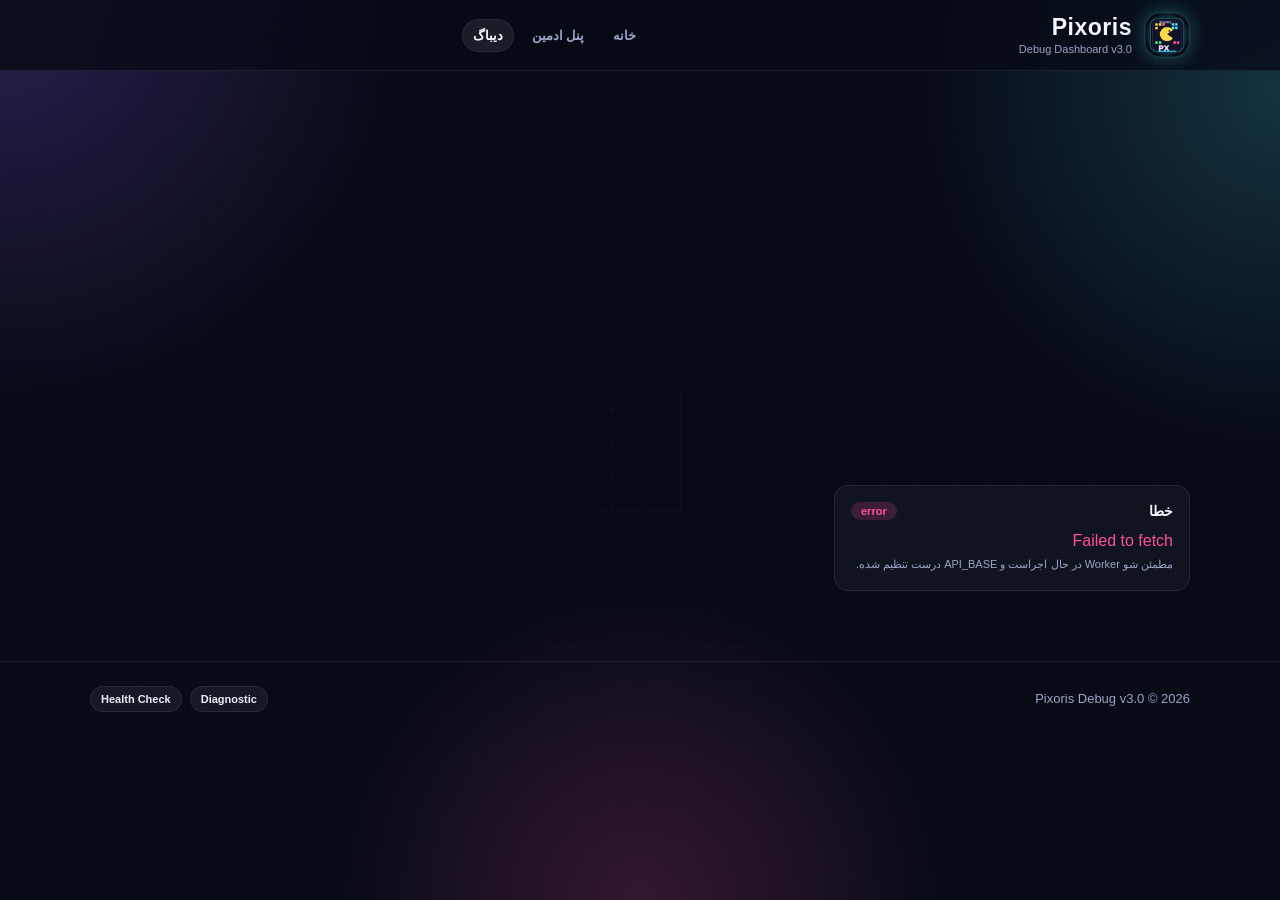
<file: debug.html>
<!DOCTYPE html>
<html lang="fa" dir="rtl">
<head>
  <meta charset="UTF-8" />
  <link rel="icon" type="image/svg+xml" href="assets/logos/favicon.svg" />
  <meta name="viewport" content="width=device-width, initial-scale=1.0" />
  <meta name="robots" content="noindex, nofollow" />
  <title>Pixoris Debug Dashboard</title>
  <link rel="stylesheet" href="styles.css" />
  <style>
    .debug-grid { display: grid; grid-template-columns: repeat(auto-fill, minmax(320px, 1fr)); gap: 16px; margin-top: 20px; }
    .debug-card {
      background: rgba(255,255,255,.04);
      border: 1px solid var(--line);
      border-radius: 14px;
      padding: 16px;
      transition: var(--transition);
    }
    .debug-card:hover { border-color: rgba(78,229,255,.3); }
    .debug-card h3 { font-size: 14px; margin-bottom: 12px; display: flex; justify-content: space-between; align-items: center; }
    .debug-card .status-pill {
      padding: 3px 10px;
      border-radius: 999px;
      font-size: 11px;
      font-weight: 900;
    }
    .status-pill.ok { background: rgba(57,243,122,.18); color: var(--green); }
    .status-pill.fail { background: rgba(255,78,156,.18); color: var(--pink); }
    .status-pill.skip { background: rgba(255,216,76,.18); color: var(--yellow); }
    .debug-card pre {
      background: rgba(0,0,0,.4);
      padding: 10px;
      border-radius: 8px;
      font-size: 11px;
      max-height: 220px;
      overflow: auto;
      direction: ltr;
      text-align: left;
      color: var(--cyan);
    }
    .debug-actions { display: flex; gap: 8px; flex-wrap: wrap; margin: 16px 0; }
    .debug-actions button {
      padding: 8px 14px;
      border-radius: 10px;
      border: 1px solid rgba(255,255,255,.12);
      background: rgba(255,255,255,.05);
      color: white;
      font-weight: 800;
      cursor: pointer;
      font-size: 12px;
      transition: var(--transition);
    }
    .debug-actions button:hover { background: rgba(78,229,255,.1); border-color: var(--cyan); }
    .debug-actions button.active { background: linear-gradient(135deg, var(--purple), var(--pink)); border-color: transparent; }
    .timing { color: var(--yellow); font-size: 11px; margin-top: 6px; }
    .hint { color: var(--muted); font-size: 11px; margin-top: 6px; line-height: 1.6; }
  </style>
</head>
<body data-page="debug">
  <div class="site-shell">
    <header class="topbar">
      <div class="container topbar-inner">
        <a class="brand" href="index.html">
          <img class="brand-logo" src="assets/logos/logo-pixoris-small.png" alt="Pixoris logo" />
          <div class="brand-text">
            <h1>Pixoris</h1>
            <p>Debug Dashboard v3.0</p>
          </div>
        </a>
        <nav class="nav-links">
          <a href="index.html">خانه</a>
          <a href="admin.html">پنل ادمین</a>
          <a href="debug.html" class="active">دیباگ</a>
        </nav>
        <div class="header-actions">
          <button class="menu-btn" data-menu-btn type="button">☰</button>
        </div>
      </div>
      <div class="container mobile-nav">
        <a href="index.html">خانه</a>
        <a href="admin.html">پنل ادمین</a>
        <a href="debug.html">دیباگ</a>
      </div>
    </header>

    <main>
      <section class="section">
        <div class="container">
          <div class="hero-panel reveal" style="padding: 24px; margin-bottom: 20px;">
            <span class="eyebrow">🔧 System Diagnostic</span>
            <h2 class="hero-title" style="font-size: 28px;">Pixoris Debug Dashboard</h2>
            <p class="hero-desc">بررسی کامل سلامت سیستم: Worker، D1، GitHub، Auth، Schema و CMS CRUD.</p>
            <div class="debug-actions">
              <button data-debug-action="overview" class="active">📋 Overview</button>
              <button data-debug-action="full">🔍 Full Diagnostic</button>
              <button data-debug-action="schema">🗄 Schema</button>
              <button data-debug-action="database">📊 Database</button>
              <button data-debug-action="auth">🔐 Auth</button>
              <button data-debug-action="github">🐙 GitHub</button>
              <button data-debug-action="upload">📤 Test Upload</button>
              <button data-debug-action="cms">📝 CMS CRUD Test</button>
              <button data-debug-action="performance">⚡ Performance</button>
            </div>
            <div class="timing" id="last-response-time"></div>
          </div>

          <div class="debug-grid" id="debug-output">
            <div class="debug-card">
              <h3>آماده‌اید <span class="status-pill skip">waiting</span></h3>
              <p class="hint">یکی از دکمه‌های بالا رو بزن تا بررسی شروع شه. پیشنهاد: اول "Full Diagnostic".</p>
            </div>
          </div>
        </div>
      </section>
    </main>

    <footer class="footer">
      <div class="container footer-row">
        <p>Pixoris Debug v3.0 © 2026</p>
        <div class="pill-list">
          <span class="pill">Diagnostic</span>
          <span class="pill">Health Check</span>
        </div>
      </div>
    </footer>
  </div>

  <div class="toast" data-toast></div>
  <script>
    const API_BASE = window.API_BASE || 'https://dev.pixoris.workers.dev';
    const $ = (s) => document.querySelector(s);

    const showToast = (msg) => {
      const t = $('[data-toast]');
      if (!t) return;
      t.textContent = msg;
      t.classList.add('show');
      setTimeout(() => t.classList.remove('show'), 2000);
    };

    const escapeHtml = (str) => String(str || '').replace(/[&<>"']/g, c => ({
      '&': '&amp;', '<': '&lt;', '>': '&gt;', '"': '&quot;', "'": '&#39;'
    }[c]));

    const renderCard = (title, data) => {
      const status = data.status || (data.ok ? 'ok' : 'fail');
      const ms = data.ms ? ` · ${data.ms}ms` : '';
      let body = '';
      if (data.error) {
        body += `<p style="color:var(--pink);font-size:12px;margin-bottom:8px">⚠ ${escapeHtml(data.error)}</p>`;
      }
      if (data.hint) {
        body += `<p class="hint">💡 ${escapeHtml(data.hint)}</p>`;
      }
      // Show a clean summary
      const summary = { ...data };
      delete summary.status; delete summary.ms; delete summary.error; delete summary.hint;
      body += `<pre>${escapeHtml(JSON.stringify(summary, null, 2))}</pre>`;
      return `<div class="debug-card">
        <h3>${escapeHtml(title)} <span class="status-pill ${status}">${status}${ms}</span></h3>
        ${body}
      </div>`;
    };

    const runDebug = async (action) => {
      const endpoints = {
        overview: '/api/debug',
        full: '/api/debug/full',
        schema: '/api/debug/schema',
        database: '/api/debug/database',
        auth: '/api/debug/auth',
        github: '/api/debug/github',
        upload: '/api/debug/upload',
        cms: '/api/debug/cms',
        performance: '/api/debug/performance',
      };
      const endpoint = endpoints[action];
      if (!endpoint) return;
      const output = $('#debug-output');
      output.innerHTML = '<div class="debug-card"><h3>در حال بارگذاری... <span class="status-pill skip">loading</span></h3><p class="hint">لطفاً صبر کنید، برخی بررسی‌ها چند ثانیه طول می‌کشن.</p></div>';

      const start = Date.now();
      try {
        const res = await fetch(`${API_BASE}${endpoint}`);
        const elapsed = Date.now() - start;
        const data = await res.json();
        $('#last-response-time').textContent = `⏱ Response time: ${elapsed}ms · HTTP ${res.status}`;

        if (action === 'overview') {
          const cards = [];
          cards.push(renderCard('Worker', { status: data.worker, version: data.version, timestamp: data.timestamp }));
          cards.push(renderCard('Database', data.database_detail || { status: data.database }));
          cards.push(renderCard('Schema', data.schema_detail || { status: data.schema }));
          cards.push(renderCard('Auth (JWT)', { status: data.auth, jwt_secret: data.auth !== 'missing' }));
          cards.push(renderCard('GitHub Storage', { status: data.github, configured: data.github !== 'missing' }));
          output.innerHTML = cards.join('');
        } else if (action === 'full') {
          const cards = [];
          for (const [key, value] of Object.entries(data)) {
            if (['version', 'timestamp'].includes(key)) continue;
            cards.push(renderCard(key, value));
          }
          output.innerHTML = cards.join('');
        } else {
          output.innerHTML = renderCard(action, data);
        }
        showToast('بررسی کامل شد ✅');
      } catch (err) {
        output.innerHTML = `<div class="debug-card"><h3>خطا <span class="status-pill fail">error</span></h3><p style="color:var(--pink)">${escapeHtml(err.message)}</p><p class="hint">مطمئن شو Worker در حال اجراست و API_BASE درست تنظیم شده.</p></div>`;
      }
    };

    document.addEventListener('DOMContentLoaded', () => {
      // Mobile menu
      const menuBtn = $('[data-menu-btn]');
      const mobileNav = document.querySelector('.mobile-nav');
      if (menuBtn && mobileNav) menuBtn.addEventListener('click', () => mobileNav.classList.toggle('open'));

      // Bind debug actions
      document.querySelectorAll('[data-debug-action]').forEach(btn => {
        btn.addEventListener('click', () => {
          document.querySelectorAll('[data-debug-action]').forEach(b => b.classList.remove('active'));
          btn.classList.add('active');
          runDebug(btn.dataset.debugAction);
        });
      });

      // Auto-run overview on load
      runDebug('overview');
    });
  </script>
</body>
</html>
</file>
<file: styles.css>
/* =========================================================
   Pixoris CMS v2.0 - Modern Clean Styles
   Single source of truth - no version overrides
   ========================================================= */

/* ============= VARIABLES ============= */
:root {
  --bg: #070b16;
  --bg-soft: #0d1222;
  --card: rgba(17, 23, 40, 0.88);
  --card-solid: #10172b;
  --line: rgba(255,255,255,.08);
  --text: #f5f7ff;
  --muted: #9aa5c7;
  --cyan: #4ee5ff;
  --purple: #9264ff;
  --pink: #ff4e9c;
  --yellow: #ffd84c;
  --green: #39f37a;
  --orange: #ff7b4e;
  --shadow: 0 22px 70px rgba(0,0,0,.35);
  --radius-xl: 24px;
  --radius-lg: 18px;
  --radius-md: 14px;
  --radius-sm: 10px;
  --font-main: Tahoma, Arial, sans-serif;
  --font-pixel: "Courier New", monospace;
  --transition: .22s ease;
}

/* ============= RESET & BASE ============= */
* { box-sizing: border-box; margin: 0; padding: 0; }
html { scroll-behavior: smooth; }
body {
  font-family: var(--font-main);
  color: var(--text);
  background:
    radial-gradient(circle at 0% 0%, rgba(146,100,255,.24), transparent 26%),
    radial-gradient(circle at 100% 10%, rgba(78,229,255,.18), transparent 24%),
    radial-gradient(circle at 50% 100%, rgba(255,78,156,.18), transparent 28%),
    var(--bg);
  min-height: 100vh;
  overflow-x: hidden;
}
a { color: inherit; text-decoration: none; }
img { max-width: 100%; display: block; }

/* ============= LAYOUT ============= */
.container { width: min(1100px, calc(100% - 34px)); margin: 0 auto; }
.site-shell { position: relative; isolation: isolate; }
.site-shell::before {
  content: "";
  position: fixed; inset: 0; pointer-events: none;
  background-image:
    linear-gradient(rgba(255,255,255,.02) 1px, transparent 1px),
    linear-gradient(90deg, rgba(255,255,255,.02) 1px, transparent 1px);
  background-size: 34px 34px;
  mask-image: radial-gradient(circle at center, black, transparent 95%);
}

/* ============= TOPBAR ============= */
.topbar {
  position: sticky; top: 0; z-index: 40;
  backdrop-filter: blur(18px);
  background: rgba(7, 11, 22, .78);
  border-bottom: 1px solid var(--line);
}
.topbar-inner {
  min-height: 70px;
  display: flex; align-items: center; justify-content: space-between; gap: 16px;
}
.brand { display: flex; align-items: center; gap: 12px; }
.brand-logo {
  width: 46px; height: 46px; border-radius: 16px; object-fit: cover;
  box-shadow: 0 0 18px rgba(78,229,255,.28), inset 0 0 0 1px rgba(255,255,255,.08);
  border: 1px solid rgba(78,229,255,.22); background: #070b16;
}
.brand-text h1 { font-size: 23px; line-height: 1; letter-spacing: .5px; }
.brand-text p { color: var(--muted); margin-top: 4px; font-size: 11px; }

/* Navigation */
.nav-links { display: flex; align-items: center; gap: 7px; flex-wrap: wrap; }
.nav-links a {
  padding: 9px 11px; border-radius: 999px; color: var(--muted);
  font-weight: 800; font-size: 13px; transition: var(--transition);
}
.nav-links a:hover, .nav-links a.active {
  color: white; background: rgba(255,255,255,.08);
  box-shadow: inset 0 0 0 1px rgba(255,255,255,.06);
}

/* Header Actions */
.header-actions {
  display: flex; align-items: center; gap: 8px; flex-shrink: 0;
}
.header-actions > * { direction: rtl; }

.auth-entry, .pac-toggle, .sound-toggle {
  display: inline-flex; align-items: center; gap: 8px;
  border-radius: 999px; border: 1px solid rgba(255,255,255,.12);
  color: white; font-weight: 900; font-size: 13px;
  padding: 10px 12px; cursor: pointer; transition: var(--transition);
}
.auth-entry {
  background: linear-gradient(135deg, rgba(57,243,122,.11), rgba(146,100,255,.16));
}
.auth-entry:hover { transform: translateY(-2px); box-shadow: 0 12px 26px rgba(57,243,122,.12); }
.pac-toggle {
  background: linear-gradient(135deg, rgba(255,216,76,.18), rgba(146,100,255,.18));
}
.pac-toggle:hover { transform: translateY(-2px); box-shadow: 0 12px 30px rgba(255,216,76,.12); }
.sound-toggle {
  background: linear-gradient(135deg, rgba(255,255,255,.08), rgba(78,229,255,.14));
  min-width: 118px; justify-content: center;
}
.sound-toggle:hover { transform: translateY(-2px); box-shadow: 0 12px 26px rgba(78,229,255,.12); }
.sound-toggle.muted { opacity: .78; }

.auth-pixel {
  width: 16px; height: 16px; display: inline-block;
  background:
    linear-gradient(currentColor 0 0) 4px 0 / 8px 4px no-repeat,
    linear-gradient(currentColor 0 0) 2px 6px / 12px 6px no-repeat,
    linear-gradient(currentColor 0 0) 0 14px / 16px 2px no-repeat;
  color: var(--green);
  image-rendering: pixelated;
  filter: drop-shadow(0 0 8px rgba(57,243,122,.42));
}
.pac-icon {
  width: 16px; height: 16px; border-radius: 50%; background: var(--yellow);
  clip-path: polygon(100% 0, 50% 50%, 100% 100%, 0 100%, 0 0);
  box-shadow: 0 0 15px rgba(255,216,76,.55);
}
.speaker-pixel {
  position: relative; width: 15px; height: 12px;
  background: currentColor;
  clip-path: polygon(0 35%, 32% 35%, 60% 5%, 60% 95%, 32% 65%, 0 65%);
}
.speaker-pixel::before, .speaker-pixel::after {
  content: ""; position: absolute; top: 12px;
  border: 2px solid transparent;
  border-right-color: currentColor;
  border-top-color: currentColor;
  width: 8px; height: 8px; right: -4px;
  transform: rotate(45deg);
}
.speaker-pixel::after { width: 12px; height: 12px; right: -8px; top: 10px; opacity: .7; }
.sound-toggle.muted .speaker-pixel::before,
.sound-toggle.muted .speaker-pixel::after { opacity: .15; }
.sound-toggle.muted .speaker-pixel { box-shadow: inset 0 0 0 999px rgba(255,255,255,.9); }
.sound-toggle.muted::after {
  content: ""; width: 12px; height: 2px; background: var(--pink);
  transform: rotate(-30deg); margin-inline-start: -4px;
}

.cart-mini {
  display: none; align-items: center; justify-content: center; gap: 4px;
  min-width: 46px; height: 46px; border-radius: 14px;
  border: 1px solid rgba(255,255,255,.1); background: rgba(255,255,255,.06);
}
.menu-btn {
  display: none; width: 46px; height: 46px; border-radius: 12px;
  align-items: center; justify-content: center;
  border: 1px solid rgba(255,255,255,.1); background: rgba(255,255,255,.06);
  color: white; cursor: pointer;
}

/* Cart badges */
.cart-link span, .cart-mini span {
  min-width: 20px; height: 20px; display: inline-grid; place-items: center;
  border-radius: 999px; background: var(--pink); color: white;
  font-size: 11px; margin-inline-start: 4px;
}

/* Mobile Nav */
.mobile-nav { display: none; padding-bottom: 16px; }
.mobile-nav.open { display: grid; gap: 8px; }
.mobile-nav a {
  padding: 12px 14px; border-radius: 14px;
  background: rgba(255,255,255,.05); border: 1px solid rgba(255,255,255,.06);
  color: var(--muted); font-weight: 800;
}

/* ============= HERO ============= */
.hero { padding: 28px 0 20px; }
.hero-grid { display: grid; grid-template-columns: 1.15fr .85fr; gap: 18px; }
.hero-panel, .panel {
  background: linear-gradient(180deg, rgba(255,255,255,.04), rgba(255,255,255,.02));
  border: 1px solid var(--line); border-radius: var(--radius-xl);
  box-shadow: var(--shadow);
}
.hero-panel { padding: 26px; overflow: hidden; position: relative; min-height: 360px; }
.hero-panel::after {
  content: ""; position: absolute; width: 280px; height: 280px;
  right: -40px; bottom: -60px;
  background: radial-gradient(circle, rgba(255,78,156,.35), transparent 65%);
  filter: blur(10px);
}
.eyebrow {
  display: inline-flex; align-items: center; gap: 8px;
  padding: 8px 12px; border-radius: 999px;
  border: 1px solid rgba(255,255,255,.08); background: rgba(255,255,255,.06);
  color: #dbeafe; font-size: 13px; font-weight: 800;
}
.hero-title {
  font-size: clamp(30px, 4.2vw, 52px); line-height: 1.18;
  margin-top: 12px; max-width: 680px;
}
.shine-text {
  background: linear-gradient(90deg, var(--cyan), white, var(--pink));
  -webkit-background-clip: text; background-clip: text; color: transparent;
  background-size: 200% auto; animation: shine 4s linear infinite;
}
.hero-desc {
  color: var(--muted); max-width: 620px; font-size: 15px;
  line-height: 1.9; margin-top: 12px;
}
.hero-actions { display: flex; gap: 10px; flex-wrap: wrap; margin-top: 20px; }

/* Buttons */
.btn {
  display: inline-flex; align-items: center; justify-content: center; gap: 8px;
  padding: 11px 15px; border-radius: 13px; border: 1px solid transparent;
  background: linear-gradient(135deg, var(--purple), var(--pink));
  color: white; font-weight: 900; font-size: 14px;
  min-width: 118px; transition: var(--transition); cursor: pointer;
}
.btn:hover { transform: translateY(-2px); }
.btn-outline {
  background: rgba(255,255,255,.06); border-color: rgba(255,255,255,.1);
}
.btn-sm { padding: 8px 12px; font-size: 12px; min-width: auto; }
.btn-danger {
  background: linear-gradient(135deg, #ff4e4e, var(--pink));
}
.btn-success {
  background: linear-gradient(135deg, var(--green), #2dd4bf);
}

/* ============= SECTIONS ============= */
.section { padding: 34px 0; }
.section-head {
  display: flex; justify-content: space-between; align-items: end;
  gap: 16px; margin-bottom: 18px;
}
.section-head h2 { font-size: 26px; }
.section-head p { color: var(--muted); margin-top: 6px; line-height: 1.8; font-size: 14px; }

/* ============= CARDS ============= */
.cards-grid, .grid-3 {
  display: grid; grid-template-columns: repeat(3, 1fr); gap: 16px;
}
.grid-2 { display: grid; grid-template-columns: repeat(2, 1fr); gap: 16px; }
.card, .post-card-clean, .product-tile {
  background: linear-gradient(180deg, rgba(255,255,255,.04), rgba(255,255,255,.02));
  border: 1px solid var(--line); border-radius: var(--radius-lg);
  overflow: hidden; box-shadow: var(--shadow);
  transition: transform var(--transition), border-color var(--transition);
}
.card:hover, .post-card-clean:hover, .product-tile:hover {
  transform: translateY(-5px); border-color: rgba(78,229,255,.3);
}
.media-thumb { aspect-ratio: 16 / 10; overflow: hidden; display: block; }
.media-thumb img { width: 100%; height: 100%; object-fit: cover; }
.card-body { padding: 16px; }
.card-body h3 { font-size: 17px; line-height: 1.7; }
.card-body p { color: var(--muted); line-height: 1.85; margin-top: 8px; font-size: 13px; }

.meta {
  display: flex; align-items: center; gap: 8px; flex-wrap: wrap;
  color: var(--muted); font-size: 12px; font-weight: 700; margin-bottom: 8px;
}
.tag {
  border-radius: 999px; background: rgba(255,255,255,.07);
  color: white; padding: 5px 9px; border: 1px solid rgba(255,255,255,.08);
  font-size: 11px;
}
.read-more { display: inline-flex; margin-top: 12px; color: var(--cyan); font-weight: 900; font-size: 13px; }

/* Product */
.product-price {
  display: inline-flex; align-items: center; gap: 8px;
  color: #ffe785; background: rgba(255,216,76,.12);
  border: 1px solid rgba(255,216,76,.22); border-radius: 12px;
  padding: 8px 11px; font-size: 15px; font-weight: 900;
}
.product-price span { color: #fff3b0; font-size: 12px; }
.product-actions { display: flex; gap: 8px; margin-top: 12px; }

/* KPI */
.kpi-strip { display: grid; grid-template-columns: repeat(4, 1fr); gap: 12px; margin-top: 18px; }
.kpi {
  background: rgba(255,255,255,.05); border: 1px solid rgba(255,255,255,.08);
  border-radius: 16px; padding: 16px;
}
.kpi strong { display: block; font-size: 24px; }
.kpi span { color: var(--muted); font-size: 12px; margin-top: 6px; display: block; }

/* ============= POSTS ============= */
.featured-posts { display: grid; grid-template-columns: 1.35fr .85fr; gap: 16px; }
.post-layout { display: grid; grid-template-columns: minmax(260px, .95fr) 1.4fr; gap: 18px; align-items: start; }
.post-list { display: grid; grid-template-columns: repeat(2, minmax(0, 1fr)); gap: 14px; }
.post-card-clean { border-radius: 22px; }
.post-card-clean .post-media { display: block; background: rgba(255,255,255,.035); min-height: 160px; }
.post-card-clean .post-media img { width: 100%; height: 170px; object-fit: cover; }
.post-card-clean .post-content { padding: 16px; display: grid; gap: 10px; }
.post-card-clean h3 { line-height: 1.7; font-size: 17px; }
.post-card-clean p { color: var(--muted); line-height: 1.85; font-size: 13px; }
.post-featured .post-media img { height: 220px; }
.post-wide { display: grid; grid-template-columns: 44% 1fr; align-items: stretch; }
.post-wide .post-media img { height: 100%; min-height: 220px; }

/* Product showcase */
.product-showcase-grid { display: grid; grid-template-columns: repeat(3, minmax(0, 1fr)); gap: 16px; }
.product-tile { border-radius: 24px; }
.product-media { display: block; background: rgba(255,255,255,.035); }
.product-media img { width: 100%; height: 170px; object-fit: cover; }
.product-tile-body { padding: 16px; display: grid; gap: 8px; }
.product-tile-body p { color: var(--muted); line-height: 1.85; font-size: 13px; }

/* Quick tiles */
.home-quick-panel { display: grid; gap: 14px; }
.quick-tile {
  min-height: 160px; border: 1px solid var(--line); border-radius: 24px;
  background: linear-gradient(180deg, rgba(255,255,255,.06), rgba(255,255,255,.025));
  padding: 18px; box-shadow: var(--shadow); display: grid; align-content: end;
  overflow: hidden; position: relative; transition: var(--transition);
}
.quick-tile:hover { transform: translateY(-3px); border-color: rgba(78,229,255,.2); }
.quick-tile img { position: absolute; width: 140px; left: 10px; top: 10px; opacity: .38; }
.quick-tile span { color: var(--muted); font-weight: 800; font-size: 13px; }
.quick-tile strong { font-size: 20px; }

/* ============= ARTICLE / PRODUCT DETAIL ============= */
.article-layout, .product-detail, .cart-page {
  background: linear-gradient(180deg, rgba(255,255,255,.045), rgba(255,255,255,.02));
  border: 1px solid var(--line); border-radius: var(--radius-xl);
  box-shadow: var(--shadow); overflow: hidden;
}
.article-cover { aspect-ratio: 16 / 7; overflow: hidden; border-bottom: 1px solid rgba(255,255,255,.08); }
.article-cover img { width: 100%; height: 100%; object-fit: cover; }
.article-content { padding: clamp(20px, 4vw, 36px); max-width: 900px; margin: 0 auto; }
.article-content h1 { font-size: clamp(28px, 4.5vw, 48px); line-height: 1.25; margin: 14px 0; }
.article-content p { color: var(--muted); line-height: 2; font-size: 15px; margin: 12px 0; }
.article-content h2 { margin-top: 26px; font-size: 24px; }
.article-info { display: flex; gap: 8px; flex-wrap: wrap; margin-bottom: 8px; }
.article-loading { padding: 40px; color: var(--muted); text-align: center; }

.product-detail-inner { display: grid; grid-template-columns: .95fr 1.05fr; gap: 24px; padding: clamp(18px, 3vw, 28px); }
.product-gallery { border-radius: 20px; overflow: hidden; border: 1px solid rgba(255,255,255,.08); background: rgba(255,255,255,.04); }
.product-gallery img { width: 100%; height: 100%; min-height: 360px; object-fit: cover; }
.product-info h1 { font-size: clamp(28px, 4.5vw, 48px); line-height: 1.25; margin: 12px 0; }
.product-info p { color: var(--muted); line-height: 1.9; font-size: 15px; }
.product-feature-list { margin-top: 14px; display: grid; gap: 8px; }
.product-feature-list li {
  list-style: none; padding: 10px 12px; border-radius: 12px;
  background: rgba(255,255,255,.055); border: 1px solid rgba(255,255,255,.07);
  color: #e8edff; font-size: 14px;
}

/* ============= CART ============= */
.cart-table { width: 100%; border-collapse: collapse; }
.cart-table th, .cart-table td { padding: 14px; border-bottom: 1px solid rgba(255,255,255,.08); text-align: right; }
.cart-table th { color: var(--muted); font-size: 12px; }
.cart-product { display: flex; align-items: center; gap: 10px; }
.cart-product img { width: 64px; height: 50px; object-fit: cover; border-radius: 10px; border: 1px solid rgba(255,255,255,.08); }
.qty-control {
  display: inline-flex; align-items: center; gap: 6px;
  border: 1px solid rgba(255,255,255,.1); border-radius: 10px;
  padding: 5px; background: rgba(255,255,255,.04);
}
.qty-control button, .remove-btn {
  border: 0; color: white; background: rgba(255,255,255,.08);
  border-radius: 8px; min-width: 26px; height: 26px; cursor: pointer; font-weight: 900; font-size: 13px;
}
.remove-btn { background: rgba(255,78,156,.18); padding: 0 8px; }
.cart-summary { padding: 20px; display: flex; justify-content: space-between; gap: 14px; flex-wrap: wrap; align-items: center; }
.cart-summary strong { color: var(--yellow); font-size: 24px; }
.empty-cart { padding: 44px 20px; text-align: center; }
.empty-cart h3 { font-size: 24px; margin-bottom: 8px; }
.empty-cart p { color: var(--muted); line-height: 1.8; margin-bottom: 18px; }

/* ============= AUTH ============= */
.auth-grid { display: grid; grid-template-columns: .9fr 1.1fr; gap: 18px; align-items: start; }
.auth-panel { padding: clamp(18px, 3vw, 26px); }
.auth-tabs {
  display: grid; grid-template-columns: 1fr 1fr; gap: 8px;
  background: rgba(255,255,255,.045); border: 1px solid rgba(255,255,255,.08);
  padding: 6px; border-radius: 16px; margin-bottom: 16px;
}
.auth-tab {
  border: 0; padding: 10px; border-radius: 10px;
  color: var(--muted); background: transparent;
  font-weight: 900; cursor: pointer; font-size: 14px;
}
.auth-tab.active { color: #050713; background: linear-gradient(135deg, var(--cyan), var(--green)); }
.auth-form { display: grid; gap: 12px; }
.auth-form label { display: grid; gap: 6px; color: #e8edff; font-weight: 900; font-size: 14px; }
.auth-form input {
  width: 100%; border: 1px solid rgba(255,255,255,.1);
  background: rgba(255,255,255,.055); color: white;
  outline: 0; border-radius: 12px; padding: 12px 13px;
  font-family: inherit; font-size: 14px;
}
.auth-form input:focus {
  border-color: rgba(78,229,255,.42);
  box-shadow: 0 0 0 4px rgba(78,229,255,.08);
}
.auth-form input[name="username"], .auth-form input[name="email"], .auth-form input[name="password"] {
  direction: ltr; text-align: left;
}
.auth-submit { width: 100%; margin-top: 4px; }

.role-info-card, .current-account-card {
  border: 1px solid rgba(255,255,255,.08);
  background: rgba(255,255,255,.045); border-radius: 16px;
  padding: 14px; margin-top: 12px;
}
.role-info-card h3, .current-account-card h3 { margin-bottom: 6px; font-size: 16px; }
.role-info-card p, .current-account-card p { color: var(--muted); line-height: 1.9; font-size: 13px; }
.role-badge {
  display: inline-flex; padding: 6px 10px; border-radius: 999px;
  background: rgba(57,243,122,.14); color: #bfffd4;
  border: 1px solid rgba(57,243,122,.18); font-weight: 900; font-size: 12px; margin-top: 8px;
}
.logout-btn { margin-top: 12px; }

/* ============= ADMIN PANEL ============= */
.admin-layout { display: grid; grid-template-columns: 320px 1fr; gap: 18px; align-items: start; }
.admin-login-card { padding: 20px; }
.admin-login-card p { color: var(--muted); line-height: 1.9; margin: 8px 0 14px; font-size: 13px; }
.admin-dashboard { display: grid; grid-template-columns: repeat(2, minmax(0,1fr)); gap: 14px; }
.admin-stat {
  border: 1px solid var(--line); border-radius: 20px;
  background: linear-gradient(180deg, rgba(78,229,255,.08), rgba(255,255,255,.03));
  padding: 18px;
}
.admin-stat span { color: var(--muted); font-weight: 900; font-size: 12px; }
.admin-stat strong { display: block; font-size: 36px; margin: 10px 0; }
.admin-stat p { color: var(--muted); line-height: 1.7; font-size: 13px; }

/* Admin CMS Styles */
.admin-cms { padding: 20px 0; }
.admin-sidebar {
  background: linear-gradient(180deg, rgba(255,255,255,.04), rgba(255,255,255,.02));
  border: 1px solid var(--line); border-radius: var(--radius-lg);
  padding: 20px; position: sticky; top: 90px;
}
.admin-sidebar h3 { font-size: 18px; margin-bottom: 16px; }
.admin-sidebar nav { display: grid; gap: 6px; }
.admin-sidebar nav a {
  padding: 10px 12px; border-radius: 10px; color: var(--muted);
  font-weight: 800; font-size: 13px; transition: var(--transition);
  display: flex; align-items: center; gap: 8px;
}
.admin-sidebar nav a:hover, .admin-sidebar nav a.active {
  color: white; background: rgba(255,255,255,.08);
}
.admin-content { min-height: 500px; }

/* Editor */
.editor-field { margin-bottom: 16px; }
.editor-field label { display: block; margin-bottom: 6px; color: #e8edff; font-weight: 900; font-size: 14px; }
.editor-field input, .editor-field textarea, .editor-field select {
  width: 100%; border: 1px solid rgba(255,255,255,.1);
  background: rgba(255,255,255,.055); color: white;
  outline: 0; border-radius: 12px; padding: 12px 13px;
  font-family: inherit; font-size: 14px;
}
.editor-field input:focus, .editor-field textarea:focus, .editor-field select:focus {
  border-color: rgba(78,229,255,.42);
  box-shadow: 0 0 0 4px rgba(78,229,255,.08);
}
.editor-field textarea { min-height: 200px; resize: vertical; line-height: 1.8; }
.editor-field select { cursor: pointer; }
.editor-field select option { background: var(--bg-solid); color: var(--text); }

/* Rich Text Toolbar */
.editor-toolbar {
  display: flex; gap: 4px; flex-wrap: wrap;
  padding: 8px; background: rgba(255,255,255,.045);
  border: 1px solid rgba(255,255,255,.08); border-radius: 10px 10px 0 0;
  border-bottom: 0;
}
.editor-toolbar button {
  padding: 6px 10px; border-radius: 6px; border: 1px solid rgba(255,255,255,.08);
  background: rgba(255,255,255,.06); color: var(--muted);
  font-weight: 800; font-size: 12px; cursor: pointer; transition: var(--transition);
}
.editor-toolbar button:hover { background: rgba(255,255,255,.1); color: white; }
.editor-toolbar button.active { background: rgba(78,229,255,.15); color: var(--cyan); border-color: rgba(78,229,255,.3); }

/* Media Grid */
.media-grid { display: grid; grid-template-columns: repeat(auto-fill, minmax(140px, 1fr)); gap: 12px; }
.media-item {
  aspect-ratio: 1; border-radius: 12px; overflow: hidden;
  border: 1px solid var(--line); background: rgba(255,255,255,.04);
  cursor: pointer; position: relative; transition: var(--transition);
}
.media-item:hover { border-color: var(--cyan); transform: scale(1.02); }
.media-item img { width: 100%; height: 100%; object-fit: cover; }
.media-item.selected { border-color: var(--cyan); box-shadow: 0 0 0 3px rgba(78,229,255,.2); }
.media-item .media-name {
  position: absolute; bottom: 0; left: 0; right: 0;
  background: rgba(0,0,0,.7); padding: 4px 8px;
  font-size: 10px; color: var(--muted); white-space: nowrap;
  overflow: hidden; text-overflow: ellipsis;
}

/* Upload Zone */
.upload-zone {
  border: 2px dashed rgba(255,255,255,.15); border-radius: 16px;
  padding: 40px 20px; text-align: center; cursor: pointer;
  transition: var(--transition); background: rgba(255,255,255,.02);
}
.upload-zone:hover { border-color: var(--cyan); background: rgba(78,229,255,.04); }
.upload-zone.dragover { border-color: var(--green); background: rgba(57,243,122,.06); }
.upload-zone p { color: var(--muted); margin-top: 10px; font-size: 13px; }

/* Post List Table */
.posts-table { width: 100%; border-collapse: collapse; }
.posts-table th, .posts-table td { padding: 12px; border-bottom: 1px solid var(--line); text-align: right; font-size: 13px; }
.posts-table th { color: var(--muted); font-weight: 800; }
.posts-table td { color: var(--text); }
.posts-table .post-status { display: inline-flex; padding: 3px 8px; border-radius: 999px; font-size: 11px; font-weight: 800; }
.post-status.published { background: rgba(57,243,122,.14); color: #bfffd4; }
.post-status.draft { background: rgba(255,216,76,.14); color: #fff0a5; }
.post-actions { display: flex; gap: 6px; }

/* ============= PIXEL DECOR ============= */
.pixel-decor { position: fixed; inset: 0; z-index: 1; pointer-events: none; overflow: hidden; }
.decor-column { position: fixed; top: 90px; bottom: 24px; width: clamp(90px, 8vw, 126px); pointer-events: none; }
.decor-left { left: 10px; }
.decor-right { right: 10px; }

@keyframes decorFloat {
  0%, 100% { transform: translateY(0) rotate(-1deg); }
  50% { transform: translateY(-12px) rotate(1deg); }
}
@keyframes decorPulse {
  0%,100% { opacity: .28; }
  50% { opacity: .42; }
}
.decor-item {
  position: absolute; width: clamp(66px, 6.7vw, 96px); height: clamp(70px, 9.4vh, 104px);
  display: flex; align-items: center; justify-content: center;
  pointer-events: auto; overflow: visible; mix-blend-mode: screen;
  animation: decorFloat 7s ease-in-out infinite, decorPulse 7s ease-in-out infinite;
  transition: transform .25s ease, opacity .25s ease;
}
.decor-item img {
  max-width: 100%; max-height: 100%; width: auto; height: auto;
  object-fit: contain; object-position: center center; image-rendering: pixelated;
  filter: grayscale(1) brightness(3.3) contrast(1.26) drop-shadow(0 0 12px rgba(255,255,255,.26));
  opacity: .95;
}
.decor-item:hover { opacity: .72; z-index: 4; }
.decor-item:hover img { filter: grayscale(1) brightness(4.1) contrast(1.35) drop-shadow(0 0 18px rgba(255,255,255,.54)); transform: scale(1.08); }

.decor-left .d1 { top: 0%; left: 3px; animation-delay: 0s, 0s; }
.decor-left .d2 { top: 13%; right: 0; animation-delay: -.8s, -.8s; }
.decor-left .d3 { top: 27%; left: 6px; animation-delay: -1.6s, -1.6s; }
.decor-left .d4 { top: 41%; right: 2px; animation-delay: -2.4s, -2.4s; }
.decor-left .d5 { top: 55%; left: 8px; animation-delay: -3.2s, -3.2s; }
.decor-left .d6 { top: 69%; right: 3px; animation-delay: -4s, -4s; }
.decor-left .d7 { top: 83%; left: 10px; animation-delay: -4.8s, -4.8s; }
.decor-right .d8 { top: 0%; right: 4px; animation-delay: -.4s, -.4s; }
.decor-right .d9 { top: 13%; left: 0; animation-delay: -1.2s, -1.2s; }
.decor-right .d10 { top: 27%; right: 5px; animation-delay: -2s, -2s; }
.decor-right .d11 { top: 41%; left: 2px; animation-delay: -2.8s, -2.8s; }
.decor-right .d12 { top: 55%; right: 6px; animation-delay: -3.6s, -3.6s; }
.decor-right .d13 { top: 69%; left: 4px; animation-delay: -4.4s, -4.4s; }
.decor-right .d14 { top: 83%; right: 8px; animation-delay: -5.2s, -5.2s; }

/* ============= PIXEL OVERLAY (Pac Mode) ============= */
.pixel-overlay { position: fixed; inset: 0; z-index: 200; pointer-events: none; display: none; overflow: hidden; }
.pixel-overlay.show { display: block; }
.pixel-overlay .scan { position: absolute; inset: 0; background: rgba(0,0,0,.24); }
.pacman-runner, .ghost-runner, .cherry-runner, .pellet { position: absolute; top: 50%; transform: translateY(-50%); }
.pacman-runner {
  width: 58px; height: 58px; border-radius: 50%; background: var(--yellow);
  clip-path: polygon(0 50%, 100% 0, 100% 100%);
  right: -88px; filter: drop-shadow(0 0 20px rgba(255,216,76,.8));
}
.cherry-runner { right: 50%; font-size: 30px; }
.pellet { width: 10px; height: 10px; border-radius: 50%; background: var(--yellow); box-shadow: 0 0 12px rgba(255,216,76,.6); }
.p1 { right: 62%; } .p2 { right: 56%; } .p3 { right: 53%; }
.ghost-runner {
  width: 48px; height: 52px; border-radius: 24px 24px 6px 6px;
  background: var(--pink); right: -100px; display: none;
}
.ghost-runner::before, .ghost-runner::after {
  content: ""; position: absolute; top: 12px; width: 10px; height: 10px;
  border-radius: 50%; background: white;
}
.ghost-runner::before { right: 11px; } .ghost-runner::after { right: 27px; }
.ghost-2 { background: var(--cyan); } .ghost-3 { background: #8fe27d; }

.pixel-overlay.show:not(.reverse) .pacman-runner { animation: pacForward 2s ease-in-out forwards; }
.pixel-overlay.show:not(.reverse) .cherry-runner { animation: cherryGone 2s ease forwards; }
.pixel-overlay.show:not(.reverse) .pellet { animation: pelletFade 1.4s ease forwards; }
.pixel-overlay.show.reverse .pacman-runner { right: calc(50% - 45px); transform: translateY(-50%) scaleX(-1); animation: pacEscape 2s ease-in-out forwards; }
.pixel-overlay.show.reverse .ghost-runner { display: block; }
.pixel-overlay.show.reverse .ghost-1 { animation: ghostHunt 2s ease-in-out forwards; }
.pixel-overlay.show.reverse .ghost-2 { animation: ghostHunt 2s .16s ease-in-out forwards; }
.pixel-overlay.show.reverse .ghost-3 { animation: ghostHunt 2s .28s ease-in-out forwards; }

/* ============= PIXEL MODE ============= */
body.pixel-mode { font-family: var(--font-pixel); }
body.pixel-mode .site-shell::before { background-size: 18px 18px; }
body.pixel-mode .panel, body.pixel-mode .card, body.pixel-mode .hero-panel,
body.pixel-mode .side-card, body.pixel-mode .kpi, body.pixel-mode .about-box,
body.pixel-mode .admin-stat, body.pixel-mode .admin-sidebar {
  border-radius: 4px !important;
  box-shadow: 8px 8px 0 rgba(0,0,0,.22), 0 0 0 2px rgba(255,255,255,.08);
}
body.pixel-mode .brand-logo, body.pixel-mode img { image-rendering: pixelated; }
body.pixel-mode .nav-links a, body.pixel-mode .pill, body.pixel-mode .tag,
body.pixel-mode .btn, body.pixel-mode .pac-toggle, body.pixel-mode .auth-entry,
body.pixel-mode .sound-toggle {
  border-radius: 3px !important;
}
body.pixel-mode h1, body.pixel-mode h2, body.pixel-mode h3,
body.pixel-mode p, body.pixel-mode a, body.pixel-mode span, body.pixel-mode button {
  text-shadow: 2px 2px 0 rgba(0,0,0,.25); letter-spacing: .3px;
}
body.pixel-mode .shine-text { color: var(--yellow) !important; background: none !important; -webkit-background-clip: initial !important; background-clip: initial !important; }

/* ============= FOOTER ============= */
.footer { margin-top: 36px; border-top: 1px solid var(--line); padding: 24px 0 32px; }
.footer-row { display: flex; justify-content: space-between; align-items: center; gap: 16px; flex-wrap: wrap; }
.footer p { color: var(--muted); font-size: 13px; }
.pill-list { display: flex; gap: 8px; flex-wrap: wrap; }
.pill { font-size: 11px; font-weight: 800; color: #e7ecff; border-radius: 999px; padding: 6px 10px; background: rgba(255,255,255,.06); border: 1px solid rgba(255,255,255,.08); }

/* ============= TOAST ============= */
.toast {
  position: fixed; right: 20px; bottom: 20px; z-index: 300;
  background: rgba(8,12,24,.92); color: white;
  border: 1px solid rgba(255,255,255,.12); border-radius: 14px;
  padding: 12px 16px; box-shadow: var(--shadow);
  transform: translateY(20px); opacity: 0; pointer-events: none;
  transition: .25s ease; font-size: 14px;
}
.toast.show { transform: translateY(0); opacity: 1; }

/* ============= REVEAL ANIMATION ============= */
.reveal { opacity: 0; transform: translateY(20px); transition: opacity .35s ease, transform .35s ease; }
.reveal.visible { opacity: 1; transform: translateY(0); }

/* ============= LOADING ============= */
.loading-spinner {
  display: inline-block; width: 20px; height: 20px;
  border: 2px solid rgba(255,255,255,.1); border-top-color: var(--cyan);
  border-radius: 50%; animation: spin .8s linear infinite;
}
@keyframes spin { to { transform: rotate(360deg); } }
.skeleton {
  background: linear-gradient(90deg, rgba(255,255,255,.04) 25%, rgba(255,255,255,.08) 50%, rgba(255,255,255,.04) 75%);
  background-size: 200% 100%; animation: skeleton 1.5s ease-in-out infinite;
  border-radius: 8px;
}
@keyframes skeleton { 0% { background-position: 200% 0; } 100% { background-position: -200% 0; } }

/* ============= SEARCH ============= */
.search-box {
  display: flex; gap: 8px; margin-bottom: 20px;
}
.search-box input {
  flex: 1; border: 1px solid rgba(255,255,255,.1);
  background: rgba(255,255,255,.055); color: white;
  outline: 0; border-radius: 12px; padding: 12px 14px;
  font-family: inherit; font-size: 14px;
}
.search-box input:focus { border-color: rgba(78,229,255,.42); box-shadow: 0 0 0 4px rgba(78,229,255,.08); }

/* ============= PAGINATION ============= */
.pagination { display: flex; gap: 6px; justify-content: center; margin-top: 24px; }
.pagination button {
  padding: 8px 14px; border-radius: 10px; border: 1px solid rgba(255,255,255,.1);
  background: rgba(255,255,255,.06); color: var(--muted);
  font-weight: 800; font-size: 13px; cursor: pointer; transition: var(--transition);
}
.pagination button:hover { background: rgba(255,255,255,.1); color: white; }
.pagination button.active { background: linear-gradient(135deg, var(--purple), var(--pink)); color: white; border-color: transparent; }
.pagination button:disabled { opacity: .4; cursor: not-allowed; }

/* ============= KEYFRAMES ============= */
@keyframes shine { from { background-position: 0% center; } to { background-position: 200% center; } }
@keyframes pacForward { 0% { right: -88px; } 54% { right: calc(50% - 45px); } 75% { right: calc(50% - 45px); } 100% { right: 110%; } }
@keyframes cherryGone { 0%, 54% { opacity: 1; transform: translateY(-50%) scale(1); } 70%, 100% { opacity: 0; transform: translateY(-50%) scale(.15); } }
@keyframes pelletFade { 0%, 60% { opacity: 1; } 100% { opacity: 0; } }
@keyframes pacEscape { 0% { right: calc(50% - 45px); } 100% { right: 110%; } }
@keyframes ghostHunt { 0% { right: -100px; } 100% { right: 112%; } }

/* ============= RESPONSIVE ============= */
@media (max-width: 1040px) {
  .hero-grid, .about-wrap, .grid-3, .cards-grid, .grid-2, .kpi-strip { grid-template-columns: 1fr 1fr; }
}

@media (max-width: 900px) {
  .nav-links { display: none; }
  .menu-btn { display: inline-flex; }
  .mobile-nav.open { display: grid; }
  .hero-grid, .about-wrap, .grid-3, .cards-grid, .grid-2, .kpi-strip,
  .post-layout, .featured-posts, .post-list, .product-showcase-grid,
  .admin-layout, .admin-dashboard, .auth-grid { grid-template-columns: 1fr; }
  .post-wide { grid-template-columns: 1fr; }
  .post-wide .post-media img, .post-card-clean .post-media img, .post-featured .post-media img { height: 170px; }
  .cart-mini { display: inline-flex; }
  .product-detail-inner { grid-template-columns: 1fr; }
  .product-gallery img { min-height: 280px; }
  .cart-table, .cart-table tbody, .cart-table tr, .cart-table td { display: block; width: 100%; }
  .cart-table thead { display: none; }
  .cart-table tr { border-bottom: 1px solid rgba(255,255,255,.08); padding: 10px; }
  .cart-table td { border: 0; padding: 8px 0; }
  .decor-column { opacity: .65; }
}

@media (max-width: 760px) {
  .pixel-decor { display: none; }
  .header-actions .auth-label, .header-actions .sound-label, .header-actions .pac-toggle .label { display: none; }
  .auth-entry, .sound-toggle, .pac-toggle { width: 46px; height: 46px; min-width: 46px; padding: 0; justify-content: center; }
  .sound-toggle { min-width: 46px; }
}

@media (max-width: 620px) {
  .container { width: min(100% - 22px, 1100px); }
  .hero-panel { padding: 20px; min-height: auto; }
  .hero-title { font-size: clamp(26px, 8vw, 36px); }
  .home-quick-panel { grid-template-columns: 1fr; }
  .quick-tile { min-height: 135px; }
  .quick-tile img { width: 120px; }
  .section-head { flex-direction: column; align-items: flex-start; gap: 10px; }
  .post-card-clean .post-content, .product-tile-body { padding: 14px; }
  .brand-text p { display: none; }
  .section { padding: 26px 0; }
}


/* ============= RTE (Rich Text Editor) ============= */
.rte-toolbar {
  display: flex;
  gap: 4px;
  flex-wrap: wrap;
  padding: 10px;
  background: rgba(255,255,255,.045);
  border: 1px solid rgba(255,255,255,.08);
  border-radius: 12px 12px 0 0;
  border-bottom: 0;
  align-items: center;
}

.rte-toolbar button {
  padding: 7px 11px;
  border-radius: 8px;
  border: 1px solid rgba(255,255,255,.08);
  background: rgba(255,255,255,.06);
  color: var(--muted);
  font-weight: 800;
  font-size: 13px;
  cursor: pointer;
  transition: var(--transition);
  min-width: 34px;
  text-align: center;
}

.rte-toolbar button:hover {
  background: rgba(255,255,255,.12);
  color: white;
}

.rte-toolbar button:active {
  transform: scale(0.95);
}

.rte-toolbar .toolbar-sep {
  width: 1px;
  height: 22px;
  background: rgba(255,255,255,.1);
  margin: 0 4px;
}

.rte-editor {
  min-height: 300px;
  max-height: 500px;
  overflow-y: auto;
  padding: 16px;
  background: rgba(255,255,255,.03);
  border: 1px solid rgba(255,255,255,.08);
  border-radius: 0 0 12px 12px;
  color: var(--text);
  font-size: 15px;
  line-height: 1.9;
  outline: none;
}

.rte-editor:focus {
  border-color: rgba(78,229,255,.3);
  box-shadow: 0 0 0 3px rgba(78,229,255,.06);
}

.rte-editor:empty::before {
  content: "محتوای مقاله را اینجا بنویسید...";
  color: var(--muted);
  opacity: 0.6;
}

.rte-editor h1 { font-size: 28px; margin: 16px 0 12px; font-weight: 800; }
.rte-editor h2 { font-size: 22px; margin: 14px 0 10px; font-weight: 800; }
.rte-editor p { margin: 8px 0; line-height: 1.9; }
.rte-editor ul, .rte-editor ol { margin: 8px 0; padding-right: 24px; }
.rte-editor li { margin: 4px 0; }
.rte-editor img { max-width: 100%; border-radius: 8px; margin: 8px 0; }
.rte-editor a { color: var(--cyan); text-decoration: underline; }
.rte-editor blockquote {
  border-right: 3px solid var(--purple);
  padding: 8px 16px;
  margin: 12px 0;
  background: rgba(146,100,255,.08);
  border-radius: 0 8px 8px 0;
}
.rte-editor b, .rte-editor strong { font-weight: 800; }
.rte-editor i, .rte-editor em { font-style: italic; }
.rte-editor s, .rte-editor strike { text-decoration: line-through; }

/* RTE code block + table support (v2.2) */
.rte-editor pre {
  background: rgba(0,0,0,.4);
  border: 1px solid rgba(255,255,255,.1);
  border-radius: 8px;
  padding: 14px 16px;
  margin: 12px 0;
  overflow-x: auto;
  direction: ltr;
  text-align: left;
  font-family: "Courier New", monospace;
  font-size: 13px;
}
.rte-editor pre code { background: transparent; padding: 0; color: var(--cyan); }
.rte-editor table { width: 100%; border-collapse: collapse; margin: 12px 0; }
.rte-editor td, .rte-editor th {
  border: 1px solid rgba(255,255,255,.15);
  padding: 8px 12px;
  text-align: right;
}

/* ============= v2.2 NEW STYLES ============= */

/* Admin dashboard grid */
.admin-dashboard-grid {
  display: grid;
  grid-template-columns: 1fr 1fr;
  gap: 16px;
  margin-top: 20px;
}
@media (max-width: 900px) {
  .admin-dashboard-grid { grid-template-columns: 1fr; }
}

/* Dashboard post row */
.dashboard-post-row {
  display: grid;
  grid-template-columns: 1fr auto auto auto;
  gap: 12px;
  align-items: center;
  padding: 10px 0;
  border-bottom: 1px solid var(--line);
  font-size: 13px;
}
.dashboard-post-row:last-child { border-bottom: 0; }
.dashboard-post-row .muted { color: var(--muted); font-size: 11px; }

/* Category form */
.category-form {
  display: grid;
  grid-template-columns: 1fr 1fr auto auto auto auto;
  gap: 10px;
  align-items: end;
}
.category-form input, .category-form select {
  padding: 10px 12px;
  border: 1px solid rgba(255,255,255,.1);
  background: rgba(255,255,255,.055);
  color: white;
  border-radius: 10px;
  font-family: inherit;
  font-size: 13px;
}
.cat-color-input {
  width: 50px !important;
  height: 42px;
  padding: 4px !important;
  border-radius: 10px;
  cursor: pointer;
}

/* Category row */
.category-row {
  display: grid;
  grid-template-columns: auto 1fr auto auto auto;
  gap: 12px;
  align-items: center;
  padding: 12px;
  border: 1px solid var(--line);
  border-radius: 12px;
  margin-bottom: 8px;
  background: rgba(255,255,255,.03);
}
.category-row .cat-color {
  width: 20px; height: 20px; border-radius: 6px; display: inline-block;
}
.category-row .cat-info strong { display: block; font-weight: 800; font-size: 14px; }
.category-row .cat-info .muted { color: var(--muted); font-size: 11px; }
.category-row .cat-meta { display: flex; gap: 6px; align-items: center; }

/* Product form grid */
.product-form-grid {
  display: grid;
  grid-template-columns: 1fr 1fr;
  gap: 16px;
}
@media (max-width: 760px) {
  .product-form-grid { grid-template-columns: 1fr; }
  .category-form { grid-template-columns: 1fr; }
}

/* Editor grid 2 columns */
.editor-grid-2 {
  display: grid;
  grid-template-columns: 1fr 1fr;
  gap: 16px;
}
@media (max-width: 760px) {
  .editor-grid-2 { grid-template-columns: 1fr; }
}

/* SEO details */
.seo-details {
  border: 1px solid var(--line);
  border-radius: 12px;
  padding: 16px;
  margin: 16px 0;
  background: rgba(255,255,255,.02);
}
.seo-details summary {
  cursor: pointer;
  font-weight: 900;
  color: var(--cyan);
  font-size: 14px;
  padding: 4px 0;
}
.seo-details[open] summary { margin-bottom: 14px; }

/* Role badges */
.role-badge {
  display: inline-flex;
  padding: 4px 10px;
  border-radius: 999px;
  font-size: 11px;
  font-weight: 900;
  border: 1px solid transparent;
}
.role-badge.role-super_admin { background: rgba(255,78,156,.15); color: var(--pink); border-color: rgba(255,78,156,.3); }
.role-badge.role-admin { background: rgba(255,216,76,.15); color: var(--yellow); border-color: rgba(255,216,76,.3); }
.role-badge.role-editor { background: rgba(78,229,255,.15); color: var(--cyan); border-color: rgba(78,229,255,.3); }
.role-badge.role-author { background: rgba(57,243,122,.15); color: var(--green); border-color: rgba(57,243,122,.3); }
.role-badge.user { background: rgba(57,243,122,.14); color: #bfffd4; border-color: rgba(57,243,122,.18); }

/* Post status scheduled */
.post-status.scheduled { background: rgba(255,216,76,.14); color: #fff0a5; }

/* Media item with delete button */
.media-item { position: relative; }
.media-delete-btn {
  position: absolute;
  top: 6px; left: 6px;
  width: 28px !important;
  height: 28px;
  min-width: 28px !important;
  padding: 0 !important;
  border-radius: 50% !important;
  opacity: 0;
  transition: opacity .2s ease;
}
.media-item:hover .media-delete-btn { opacity: 1; }

/* Media picker modal */
.media-picker {
  position: fixed;
  inset: 0;
  background: rgba(0,0,0,.75);
  z-index: 500;
  display: flex;
  align-items: center;
  justify-content: center;
  padding: 20px;
}
.media-picker-inner {
  background: var(--card-solid);
  border: 1px solid var(--line);
  border-radius: var(--radius-lg);
  padding: 24px;
  max-width: 800px;
  width: 100%;
  max-height: 80vh;
  overflow-y: auto;
}
.media-picker-header {
  display: flex;
  justify-content: space-between;
  align-items: center;
  margin-bottom: 16px;
}
.media-picker-header h3 { font-size: 18px; }

/* Trending list (homepage) */
.trending-list { display: grid; gap: 8px; }
.trending-item {
  display: flex;
  align-items: center;
  gap: 14px;
  padding: 14px 18px;
  background: rgba(255,255,255,.03);
  border: 1px solid var(--line);
  border-radius: 14px;
  transition: var(--transition);
}
.trending-item:hover { transform: translateX(-4px); border-color: rgba(78,229,255,.3); }
.trending-item .trending-rank {
  display: grid;
  place-items: center;
  min-width: 36px;
  height: 36px;
  border-radius: 12px;
  background: linear-gradient(135deg, var(--purple), var(--pink));
  color: white;
  font-weight: 900;
  font-size: 16px;
}
.trending-item strong { display: block; font-size: 14px; line-height: 1.6; }
.trending-item .meta { color: var(--muted); font-size: 12px; margin-top: 4px; }

/* 404 error page */
.error-page {
  text-align: center;
  padding: 60px 20px;
}
.error-code {
  font-size: clamp(80px, 18vw, 180px);
  font-weight: 900;
  line-height: 1;
  background: linear-gradient(135deg, var(--cyan), var(--pink));
  -webkit-background-clip: text;
  background-clip: text;
  color: transparent;
  margin-bottom: 20px;
  text-shadow: 0 0 60px rgba(255,78,156,.4);
}
.error-page h2 { font-size: clamp(20px, 3vw, 28px); margin-bottom: 12px; }
.error-page p { color: var(--muted); font-size: 15px; margin-bottom: 28px; }

/* Article body styling */
.article-body { color: var(--text); line-height: 2; font-size: 15px; }
.article-body p { margin: 14px 0; }
.article-body h1, .article-body h2, .article-body h3 { margin: 22px 0 12px; line-height: 1.4; }
.article-body h1 { font-size: 28px; }
.article-body h2 { font-size: 24px; color: var(--cyan); }
.article-body h3 { font-size: 20px; }
.article-body img { max-width: 100%; border-radius: 12px; margin: 16px 0; }
.article-body a { color: var(--cyan); text-decoration: underline; }
.article-body ul, .article-body ol { margin: 12px 0; padding-right: 28px; }
.article-body li { margin: 6px 0; line-height: 1.9; }
.article-body blockquote {
  border-right: 4px solid var(--purple);
  background: rgba(146,100,255,.08);
  padding: 12px 18px;
  border-radius: 0 12px 12px 0;
  margin: 16px 0;
  color: #e8edff;
  font-style: italic;
}
.article-body pre {
  background: rgba(0,0,0,.4);
  border: 1px solid rgba(255,255,255,.1);
  border-radius: 8px;
  padding: 14px;
  overflow-x: auto;
  direction: ltr;
  text-align: left;
  font-family: "Courier New", monospace;
  font-size: 13px;
  color: var(--cyan);
}
.article-body table { width: 100%; border-collapse: collapse; margin: 16px 0; }
.article-body td, .article-body th {
  border: 1px solid rgba(255,255,255,.15);
  padding: 10px 14px;
  text-align: right;
}
.article-body th { background: rgba(255,255,255,.05); font-weight: 800; }

/* Article tags + share */
.article-tags {
  display: flex;
  gap: 8px;
  flex-wrap: wrap;
  margin: 24px 0;
  padding-top: 20px;
  border-top: 1px solid var(--line);
}
.article-tags .tag { cursor: pointer; }
.article-share {
  display: flex;
  gap: 10px;
  align-items: center;
  flex-wrap: wrap;
  margin: 20px 0;
  padding: 16px;
  background: rgba(255,255,255,.03);
  border-radius: 12px;
  border: 1px solid var(--line);
}
.article-share span { color: var(--muted); font-weight: 800; font-size: 13px; }

/* Breadcrumb */
.breadcrumb {
  display: flex;
  gap: 6px;
  align-items: center;
  font-size: 12px;
  color: var(--muted);
  margin-bottom: 16px;
  flex-wrap: wrap;
}
.breadcrumb a { color: var(--cyan); }
.breadcrumb a:hover { text-decoration: underline; }

/* Skeleton (already exists, refined) */
.skeleton {
  border-radius: 12px;
  background: linear-gradient(90deg, rgba(255,255,255,.03) 25%, rgba(255,255,255,.08) 50%, rgba(255,255,255,.03) 75%);
  background-size: 200% 100%;
  animation: skeleton 1.5s ease-in-out infinite;
}
</file>
